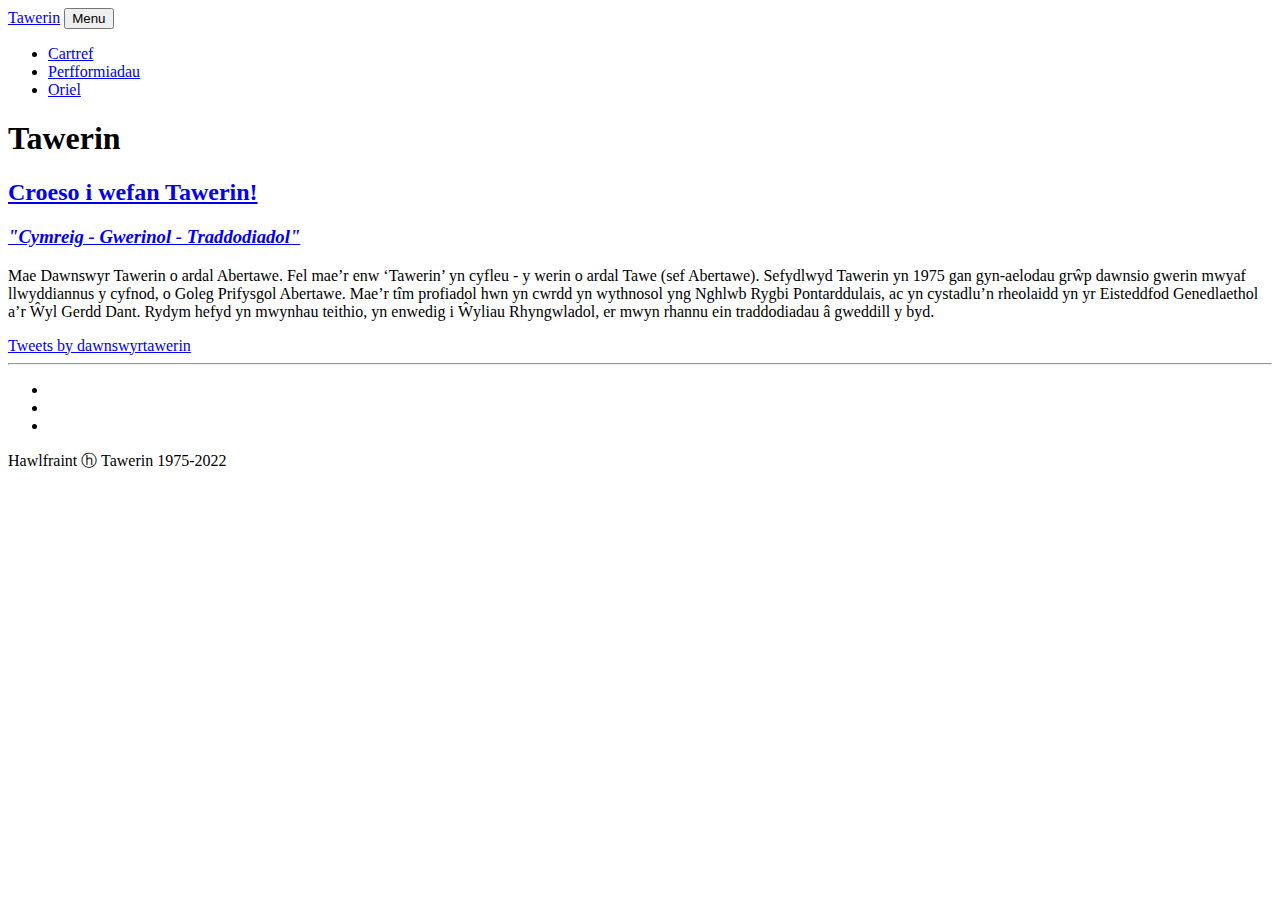
<file: index.html>
<!DOCTYPE html>
<html lang="en">

<head>
  
  
  <meta charset="utf-8">
  <meta name="viewport" content="width=device-width, initial-scale=1, shrink-to-fit=no">
  <meta name="description" content="">
  <meta name="author" content="">

  <title>Tawerin</title>

  <!-- Bootstrap core CSS -->
  <link rel="stylesheet" href="https://www.tawerin.cymru/css/bootstrap.min.css">
  <!-- Custom fonts for this template -->
  <link href=" https://www.tawerin.cymru/css/all.min.css" rel=" stylesheet" type="text/css">
  <link href='https://fonts.googleapis.com/css?family=Lora:400,700,400italic,700italic' rel='stylesheet'
    type='text/css'>
  <link
    href='https://fonts.googleapis.com/css?family=Open+Sans:300italic,400italic,600italic,700italic,800italic,400,300,600,700,800'
    rel='stylesheet' type='text/css'>

  <!-- Custom styles for this template -->
  <link rel="stylesheet" href="https://www.tawerin.cymru/clean-blog.css">
  
  <link rel="icon" type="image/x-icon" href="/img/icon.png">
  <link rel="stylesheet" type="text/css" href="//fonts.googleapis.com/css?family=Lobster" />
  <script async src="https://platform.twitter.com/widgets.js" charset="utf-8"></script>


</head>

<body>

  <!-- Navigation -->
  <nav class="navbar navbar-expand-lg navbar-light fixed-top" id="mainNav">
    <div class="container">
      <a class="navbar-brand" href="https:&#x2F;&#x2F;www.tawerin.cymru">Tawerin</a>
      <button class="navbar-toggler navbar-toggler-right" type="button" data-toggle="collapse"
        data-target="#navbarResponsive" aria-controls="navbarResponsive" aria-expanded="false"
        aria-label="Toggle navigation">
        Menu
        <i class="fas fa-bars"></i>
      </button>
      <div class="collapse navbar-collapse" id="navbarResponsive">
        <ul class="navbar-nav ml-auto">
          
          <li class="nav-item">
            <a class="nav-link"
              href="https:&#x2F;&#x2F;www.tawerin.cymru">Cartref</a>
          </li>
          
          <li class="nav-item">
            <a class="nav-link"
              href="https:&#x2F;&#x2F;www.tawerin.cymru&#x2F;perfformiadau">Perfformiadau</a>
          </li>
          
          <li class="nav-item">
            <a class="nav-link"
              href="https:&#x2F;&#x2F;www.tawerin.cymru&#x2F;oriel">Oriel</a>
          </li>
          
        </ul>
      </div>
    </div>
  </nav>

  <!-- Page Header -->
  
  <header class="masthead" style="background-image: url('https://www.tawerin.cymru/img/home-bg.jpg')">
    <div class="overlay">
    </div>
    <div class="container">
      <div class="row">
        <div class="col-lg-8 col-md-10 mx-auto">
          <div class="site-heading">
            <h1> Tawerin </h1>
            <span class="subheading"></span>
          </div>
        </div>
      </div>
    </div>
  </header>
  

  
    <div class="container">
        <div class="row">
            <div class="col-lg-8 col-lg-offset-2 col-md-10 col-md-offset-1">
                <div class="post-preview">
                    <a href="/">
                        <h2 class="post-title">
                            Croeso i wefan Tawerin!
                        </h2>
                        <h3 class="post-subtitle" style="font-style: italic;">
                            "Cymreig - Gwerinol - Traddodiadol"
                        </h3>
                    </a>
                    <p class="post-meta">Mae Dawnswyr Tawerin o ardal Abertawe. Fel mae’r enw ‘Tawerin’ yn cyfleu - y werin o ardal Tawe (sef Abertawe). Sefydlwyd Tawerin yn 1975 gan gyn-aelodau grŵp dawnsio gwerin mwyaf llwyddiannus y cyfnod, o Goleg Prifysgol Abertawe. Mae’r tîm profiadol hwn yn cwrdd yn wythnosol yng Nghlwb Rygbi Pontarddulais, ac yn cystadlu’n rheolaidd yn yr Eisteddfod Genedlaethol a’r Ŵyl Gerdd Dant. Rydym hefyd yn mwynhau teithio, yn enwedig i Ŵyliau Rhyngwladol, er mwyn rhannu ein traddodiadau â gweddill y byd.</p>
                </div>
            </div>
            <div class="col-lg-4 col-lg-offset-2 col-md-10 col-md-offset-2">
                <a class="twitter-timeline" data-lang="en" data-width="100%" data-height="500" href="https://twitter.com/dawnswyrtawerin?ref_src=twsrc%5Etfw">Tweets by dawnswyrtawerin</a>
            </div>
        </div>
    </div>


  <hr>

  <!-- Footer -->
  <footer>
    <div class="container">
      <div class="row">
        <div class="col-lg-8 col-md-10 mx-auto">
          <ul class="list-inline text-center">
            
            <li class="list-inline-item">
              <a href="https:&#x2F;&#x2F;twitter.com&#x2F;dawnswyrtawerin">
                <span class="fa-stack fa-lg">
                  <i class="fas fa-circle fa-stack-2x"></i>
                  <i class="fab fa-twitter fa-stack-1x fa-inverse"></i>
                </span>
              </a>
            </li>
            
            <li class="list-inline-item">
              <a href="https:&#x2F;&#x2F;www.instagram.com&#x2F;dawnswyrtawerin">
                <span class="fa-stack fa-lg">
                  <i class="fas fa-circle fa-stack-2x"></i>
                  <i class="fab fa-instagram fa-stack-1x fa-inverse"></i>
                </span>
              </a>
            </li>
            
            <li class="list-inline-item">
              <a href="mailto:dawnswyrtawerin@gmail.com">
                <span class="fa-stack fa-lg">
                  <i class="fas fa-circle fa-stack-2x"></i>
                  <i class="fa fa-envelope fa-stack-1x fa-inverse"></i>
                </span>
              </a>
            </li>
            
          </ul>
          <p class="copyright text-muted">
Hawlfraint ⓗ  Tawerin 1975-2022
</p>
        </div>
      </div>
    </div>
  </footer>

  <!-- Bootstrap core JavaScript -->
  <script src="https://www.tawerin.cymru/js/jquery.min.js"></script>
  <script src="https://www.tawerin.cymru/js/bootstrap.bundle.min.js"></script>

  <!--Custom scripts for this template-->
  <script src="https://www.tawerin.cymru/js/clean-blog.min.js"></script>

  <!--- Additional scripts -->
  
  
</body>

</html>
</file>
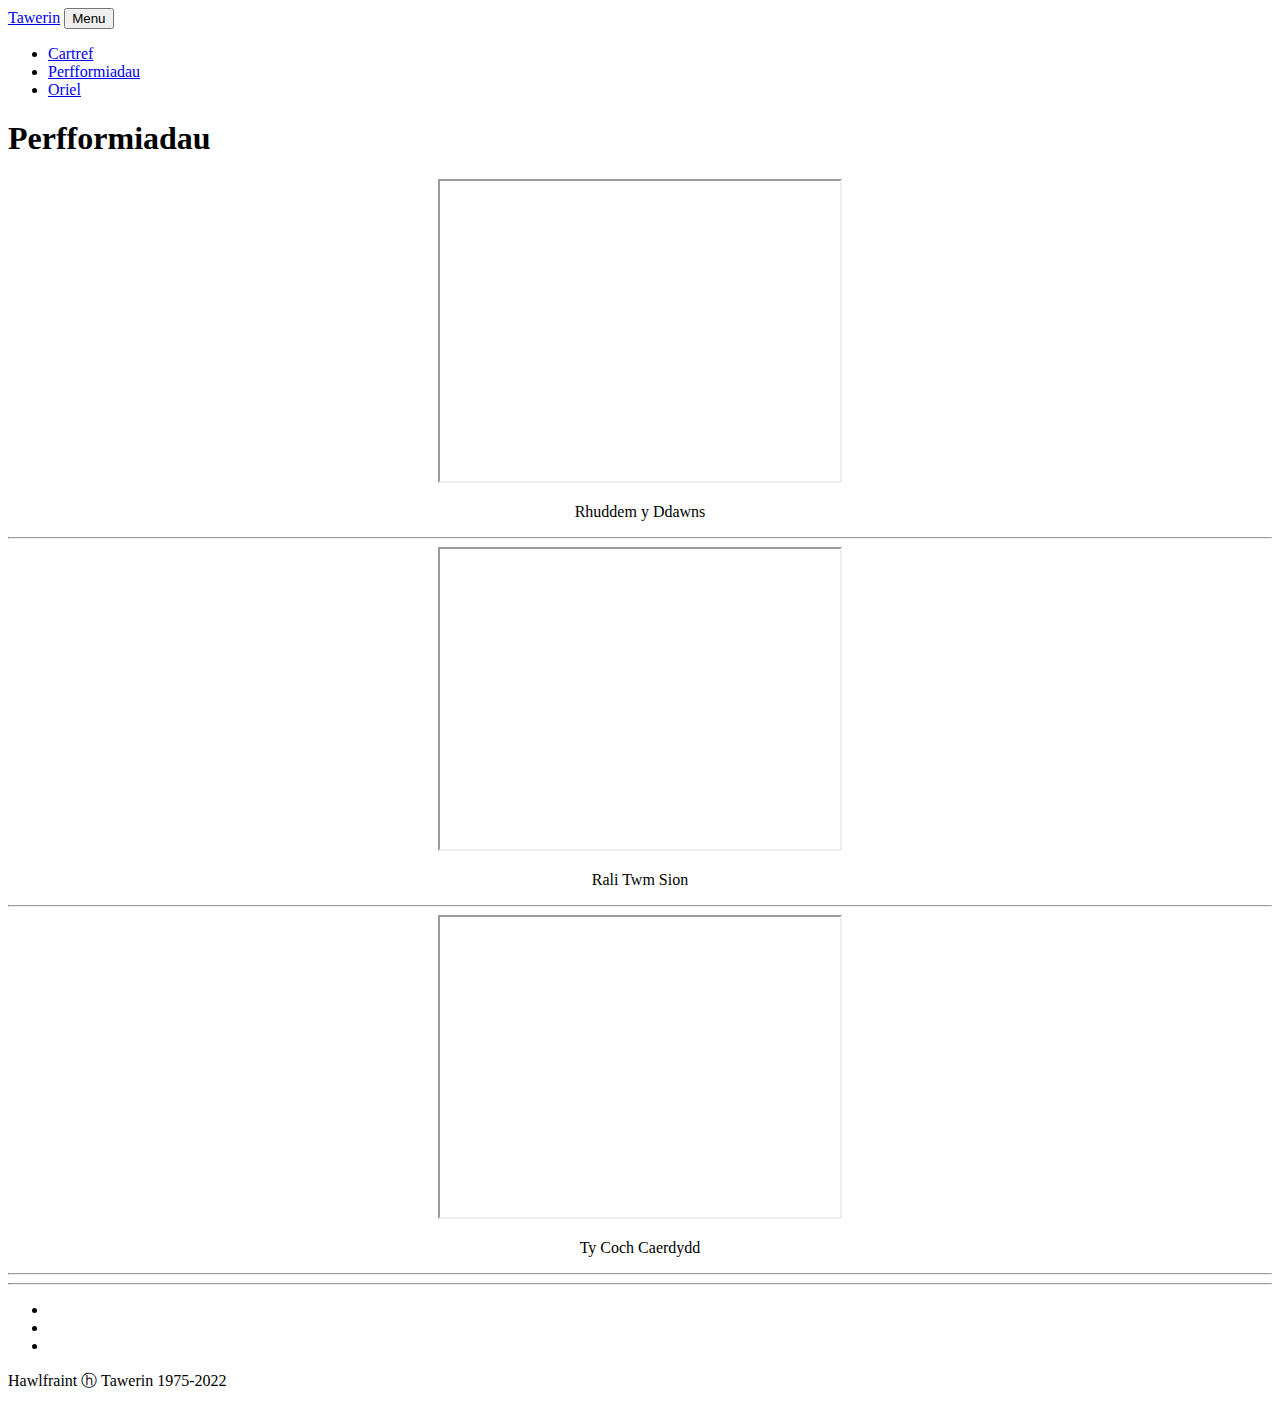
<file: perfformiadau/index.html>
<!DOCTYPE html>
<html lang="en">

<head>
  
  
  <meta charset="utf-8">
  <meta name="viewport" content="width=device-width, initial-scale=1, shrink-to-fit=no">
  <meta name="description" content="">
  <meta name="author" content="">

  <title>Perfformiadau</title>

  <!-- Bootstrap core CSS -->
  <link rel="stylesheet" href="https://www.tawerin.cymru/css/bootstrap.min.css">
  <!-- Custom fonts for this template -->
  <link href=" https://www.tawerin.cymru/css/all.min.css" rel=" stylesheet" type="text/css">
  <link href='https://fonts.googleapis.com/css?family=Lora:400,700,400italic,700italic' rel='stylesheet'
    type='text/css'>
  <link
    href='https://fonts.googleapis.com/css?family=Open+Sans:300italic,400italic,600italic,700italic,800italic,400,300,600,700,800'
    rel='stylesheet' type='text/css'>

  <!-- Custom styles for this template -->
  <link rel="stylesheet" href="https://www.tawerin.cymru/clean-blog.css">
  
  <link rel="icon" type="image/x-icon" href="/img/icon.png">
  <link rel="stylesheet" type="text/css" href="//fonts.googleapis.com/css?family=Lobster" />
  <script async src="https://platform.twitter.com/widgets.js" charset="utf-8"></script>


</head>

<body>

  <!-- Navigation -->
  <nav class="navbar navbar-expand-lg navbar-light fixed-top" id="mainNav">
    <div class="container">
      <a class="navbar-brand" href="https:&#x2F;&#x2F;www.tawerin.cymru">Tawerin</a>
      <button class="navbar-toggler navbar-toggler-right" type="button" data-toggle="collapse"
        data-target="#navbarResponsive" aria-controls="navbarResponsive" aria-expanded="false"
        aria-label="Toggle navigation">
        Menu
        <i class="fas fa-bars"></i>
      </button>
      <div class="collapse navbar-collapse" id="navbarResponsive">
        <ul class="navbar-nav ml-auto">
          
          <li class="nav-item">
            <a class="nav-link"
              href="https:&#x2F;&#x2F;www.tawerin.cymru">Cartref</a>
          </li>
          
          <li class="nav-item">
            <a class="nav-link"
              href="https:&#x2F;&#x2F;www.tawerin.cymru&#x2F;perfformiadau">Perfformiadau</a>
          </li>
          
          <li class="nav-item">
            <a class="nav-link"
              href="https:&#x2F;&#x2F;www.tawerin.cymru&#x2F;oriel">Oriel</a>
          </li>
          
        </ul>
      </div>
    </div>
  </nav>

  <!-- Page Header -->
  
<!-- Page Header -->
<header class="masthead" style="background-image: url('https://www.tawerin.cymru/img/post-bg.jpg')">
  <div class="overlay"></div>
  <div class="container">
    <div class="row">
      <div class="col-lg-8 col-md-10 mx-auto">
        <div class="post-heading">
          
<h1>Perfformiadau</h1>


        </div>
      </div>
    </div>
  </div>
</header>


  
    <div class="container">
        <div class="row">
            <div class="col-lg-6 col-lg-offset-2 col-md-10 col-md-offset-1">
                <div class="post-preview">
                    <div style="text-align: center;">
                        <iframe class="video" src="https://player.vimeo.com/video/142074509?byline=0" width="400" height="300">
                        </iframe>
                        <p class="video-meta">Rhuddem y Ddawns</p>
                        <hr></hr>
                        <iframe class="video" src="https://player.vimeo.com/video/142082649?byline=0" width="400" height="300">
                        </iframe>
                        <p class="video-meta">Rali Twm Sion</p>
                        <hr></hr>
                    </div>
                </div>
            </div>
            <div class="col-lg-6 col-lg-offset-2 col-md-10 col-md-offset-1">
                <div class="post-preview">
                    <div style="text-align: center;">
                        <iframe class="video" src="https://player.vimeo.com/video/142081046?byline=0" width="400" height="300">
                        </iframe>
                        <p class="video-meta">Ty Coch Caerdydd</p>
                        <hr></hr>
                    </div>
                </div>
            </div>
        </div>
    </div>


  <hr>

  <!-- Footer -->
  <footer>
    <div class="container">
      <div class="row">
        <div class="col-lg-8 col-md-10 mx-auto">
          <ul class="list-inline text-center">
            
            <li class="list-inline-item">
              <a href="https:&#x2F;&#x2F;twitter.com&#x2F;dawnswyrtawerin">
                <span class="fa-stack fa-lg">
                  <i class="fas fa-circle fa-stack-2x"></i>
                  <i class="fab fa-twitter fa-stack-1x fa-inverse"></i>
                </span>
              </a>
            </li>
            
            <li class="list-inline-item">
              <a href="https:&#x2F;&#x2F;www.instagram.com&#x2F;dawnswyrtawerin">
                <span class="fa-stack fa-lg">
                  <i class="fas fa-circle fa-stack-2x"></i>
                  <i class="fab fa-instagram fa-stack-1x fa-inverse"></i>
                </span>
              </a>
            </li>
            
            <li class="list-inline-item">
              <a href="mailto:dawnswyrtawerin@gmail.com">
                <span class="fa-stack fa-lg">
                  <i class="fas fa-circle fa-stack-2x"></i>
                  <i class="fa fa-envelope fa-stack-1x fa-inverse"></i>
                </span>
              </a>
            </li>
            
          </ul>
          <p class="copyright text-muted">
Hawlfraint ⓗ  Tawerin 1975-2022
</p>
        </div>
      </div>
    </div>
  </footer>

  <!-- Bootstrap core JavaScript -->
  <script src="https://www.tawerin.cymru/js/jquery.min.js"></script>
  <script src="https://www.tawerin.cymru/js/bootstrap.bundle.min.js"></script>

  <!--Custom scripts for this template-->
  <script src="https://www.tawerin.cymru/js/clean-blog.min.js"></script>

  <!--- Additional scripts -->
  
  
</body>

</html>
</file>
